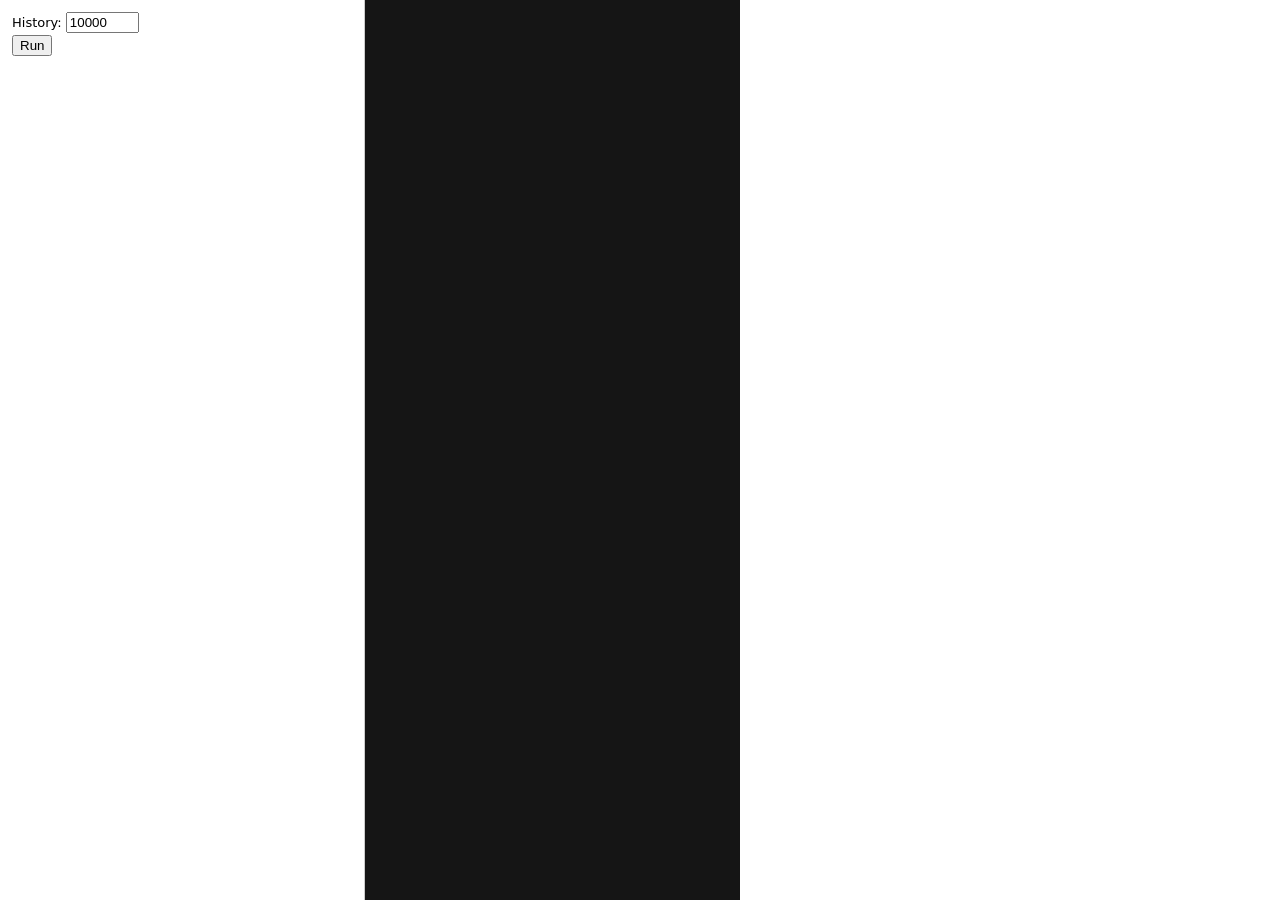
<file: tools/renderer-bench.html>
<!DOCTYPE html>
<!--
  Renderer benchmark: drives the real transcript page (assets/renderer) the way
  native does, with a long history, and times it.

  Serve the repository root and open this file:

      python3 -m http.server 18931 --bind 127.0.0.1
      http://127.0.0.1:18931/tools/renderer-bench.html

  Desktop Chrome is several times faster than a phone's WebView, so read the
  numbers relative to each other — and set DevTools' CPU throttling to 4–6× for
  something closer to a mid-range phone.

  The stand-in for native mirrors TranscriptSync's window: the newest WINDOW
  rows, cut back by SLACK when the reader is at the bottom, CHUNK more on each
  onNeedOlder. It is a model of that class, not a copy — the Kotlin tests are
  what pin its behaviour down.
-->
<html>
<head>
  <meta charset="utf-8">
  <meta name="viewport" content="width=device-width, initial-scale=1">
  <title>Renderer bench</title>
  <style>
    body { font: 13px/1.4 system-ui, sans-serif; margin: 0; display: flex; height: 100vh; }
    #side { width: 340px; padding: 12px; overflow: auto; border-right: 1px solid #ccc; }
    iframe { width: 375px; height: 100%; border: 0; }
    pre { white-space: pre-wrap; font-size: 12px; }
    button { margin: 2px 0; }
  </style>
</head>
<body>
  <div id="side">
    <div>History: <input id="n" value="10000" size="7"></div>
    <button id="run">Run</button>
    <pre id="out"></pre>
  </div>
  <iframe id="page" src="../app-android/src/main/assets/renderer/index.html"></iframe>
<script>
var WINDOW = 300, SLACK = 100, CHUNK = 200;

function msg(i) {
  var r = i % 100, text = 'message number ' + i + ' with an ordinary amount of text in it, like most chat', kind = 'Chat';
  if (r < 5) text = 'look at this:\n```js\nfunction f(x) { return x * ' + i + '; }\n```';
  else if (r < 8) text = 'math $\\sum_{k=1}^{' + i + '} k^2 = \\frac{n(n+1)(2n+1)}{6}$ ok';
  else if (r < 15) { kind = r < 11 ? 'Join' : 'Leave'; text = ''; }
  else if (r < 20) text = '**bold** and _it_ and a link https://example.com/' + i + ' and ?channel';
  return { localId: i, kind: kind, nick: 'user' + (i % 40), text: text, trip: i % 3 ? 'abc123' : null,
           color: null, flair: null, level: 0, delivery: 'Sent', isMine: false };
}

/** Stand-in for native: one channel's history and the window drawn of it. */
function Native(win, n) {
  this.win = win;
  this.all = [];
  for (var i = 1; i <= n; i++) this.all.push(msg(i));
  this.floor = 0;      // index of the top drawn row
  this.pinned = true;
  var self = this;
  win.HcBridge = {
    onNeedOlder: function () { self.requests++; setTimeout(function () { self.older(); }, 0); },
    onScrollState: function (s) { self.pinned = s.charAt(0) === '1'; }
  };
  this.requests = 0;
}
Native.prototype.call = function (patch) {
  var t0 = performance.now();
  this.win.HC.apply('bench', JSON.stringify(patch));
  return performance.now() - t0;
};
Native.prototype.open = function () {
  this.floor = Math.max(0, this.all.length - WINDOW);
  var t = this.call({ full: true, drop: [], prepend: [], append: this.all.slice(this.floor),
                      update: [], atStart: this.floor === 0 });
  this.win.HC.show('bench');
  return t;
};
Native.prototype.arrive = function () {
  var m = msg(this.all.length + 1);
  this.all.push(m);
  var drop = [];
  if (this.pinned && this.all.length - this.floor > WINDOW + SLACK) {
    var to = this.all.length - WINDOW;
    for (var i = this.floor; i < to; i++) drop.push(this.all[i].localId);
    this.floor = to;
  }
  return this.call({ full: false, drop: drop, prepend: [], append: [m], update: [], atStart: this.floor === 0 });
};
Native.prototype.older = function () {
  if (this.floor === 0) return 0;
  var from = Math.max(0, this.floor - CHUNK);
  var rows = this.all.slice(from, this.floor);
  this.floor = from;
  return this.call({ full: false, drop: [], prepend: rows, append: [], update: [], atStart: from === 0 });
};

function wait(ms) { return new Promise(function (r) { setTimeout(r, ms); }); }
function median(a) { a = a.slice().sort(function (x, y) { return x - y; }); return a[a.length >> 1]; }

async function run() {
  var out = document.getElementById('out');
  var n = parseInt(document.getElementById('n').value, 10) || 10000;
  var frame = document.getElementById('page');
  frame.contentWindow.location.reload();
  await new Promise(function (r) { frame.onload = r; });
  var win = frame.contentWindow, doc = win.document;
  var nat = new Native(win, n);
  var res = { history: n };

  res.openMs = +nat.open().toFixed(1);
  await wait(100);

  // Arrivals at the bottom, through several cut-backs.
  var t = [];
  for (var k = 0; k < 250; k++) { t.push(nat.arrive()); if (k % 10 === 0) await wait(0); }
  res.arriveMedianMs = +median(t).toFixed(2);
  res.arriveMaxMs = +Math.max.apply(null, t).toFixed(2);
  res.rowsDrawnAtBottom = doc.querySelectorAll('.channel > [data-id]').length;

  // Scroll to the top of what is drawn and let the page ask for more.
  // The row on screen must not move while older rows land above it.
  // Scroll events arrive on animation frames, which a backgrounded tab does
  // not run; dispatching one makes the run independent of that.
  win.scrollTo(0, 1);
  win.dispatchEvent(new win.Event('scroll'));
  await wait(50);
  var anchor = doc.elementFromPoint(100, 100);
  var row = anchor && anchor.closest('[data-id]');
  var before = row && row.getBoundingClientRect().top;
  await wait(300);
  res.olderRequests = nat.requests;
  res.anchorShiftPx = row ? Math.round(row.getBoundingClientRect().top - before) : 'no row';
  res.rowsDrawnAfterScrollUp = doc.querySelectorAll('.channel > [data-id]').length;

  // Back to the bottom: the next arrival cuts the window down again.
  win.HC.scrollToBottom();
  win.dispatchEvent(new win.Event('scroll'));
  await wait(50);
  nat.arrive();
  res.rowsDrawnBackAtBottom = doc.querySelectorAll('.channel > [data-id]').length;
  res.domNodes = doc.getElementsByTagName('*').length;

  out.textContent = JSON.stringify(res, null, 2);
  window.lastResult = res;
  return res;
}
document.getElementById('run').onclick = run;
</script>
</body>
</html>
</file>
